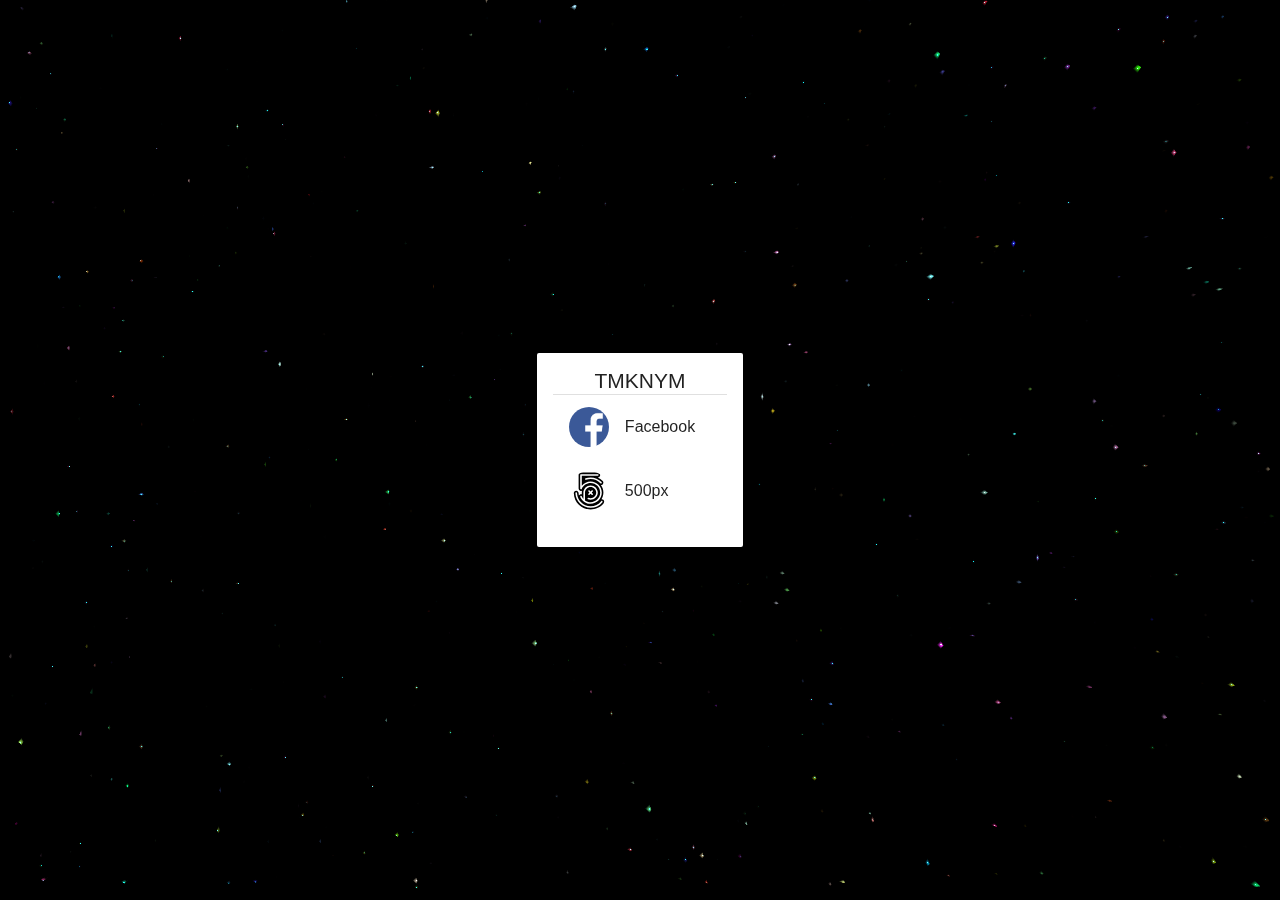
<file: index.html>
<!DOCTYPE html><html lang="en"><head><meta charset="utf-8"><meta name="viewport" content="width=device-width,initial-scale=1,shrink-to-fit=no"><meta name="theme-color" content="#000000"><link rel="manifest" href="/manifest.json"><link rel="shortcut icon" href="/favicon.ico"><title>tmknym</title><link href="/static/css/main.e754c271.css" rel="stylesheet"></head><body><noscript>You need to enable JavaScript to run this app.</noscript><div id="root"></div><script type="text/javascript" src="/static/js/main.94551d16.js"></script></body></html>
</file>
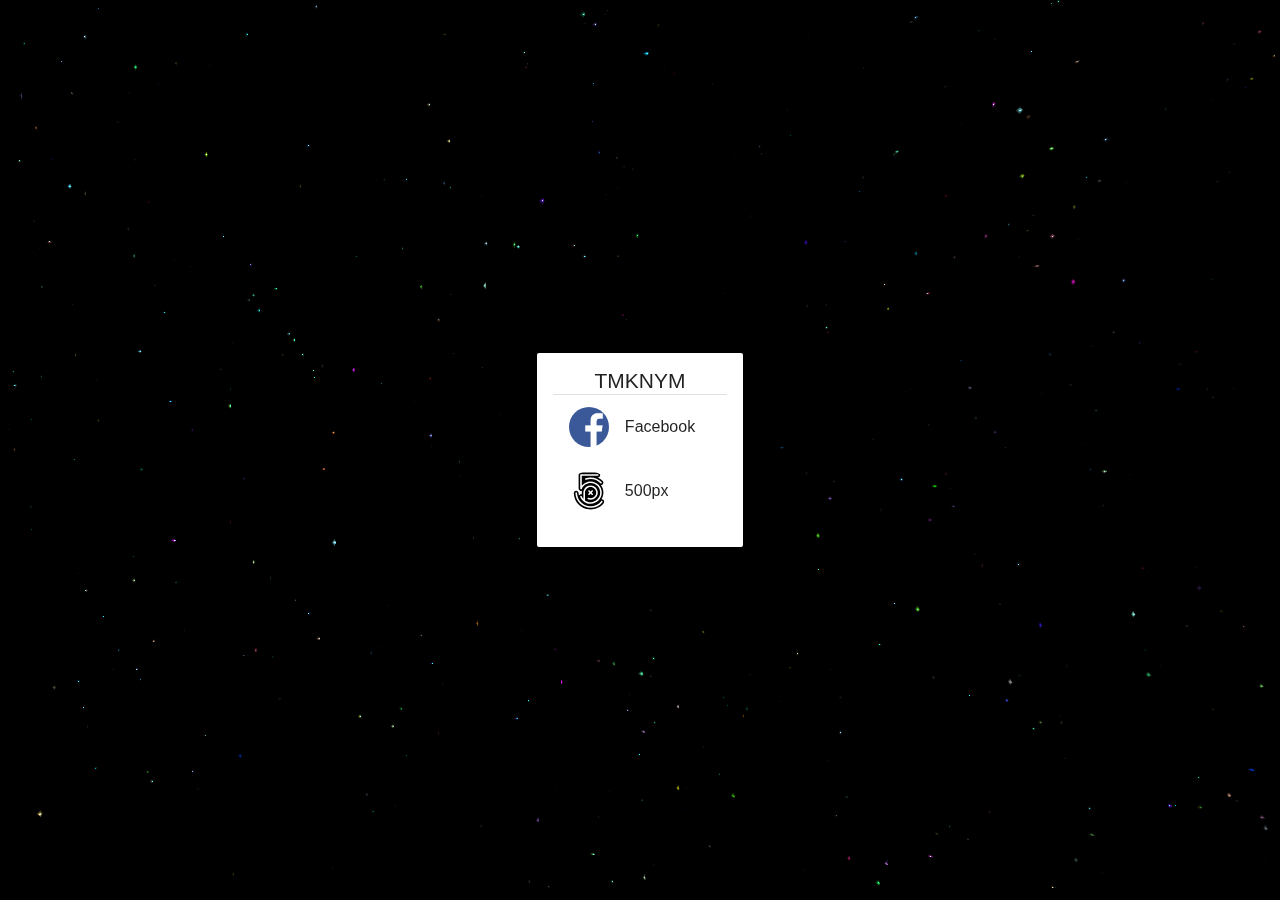
<file: learnrezi/index.html>
<!DOCTYPE html><html lang="en"><head><meta charset="utf-8"><meta name="viewport" content="width=device-width,initial-scale=1,shrink-to-fit=no"><meta name="theme-color" content="#000000"><link rel="manifest" href="/learnrezi/manifest.json"><link rel="shortcut icon" href="/learnrezi/favicon.ico"><title>LearnReZi</title><link href="/learnrezi/static/css/main.279d34f7.css" rel="stylesheet"></head><body><noscript>You need to enable JavaScript to run this app.</noscript><div id="root"></div><script type="text/javascript" src="/learnrezi/static/js/main.772e5a77.js"></script></body></html>
</file>
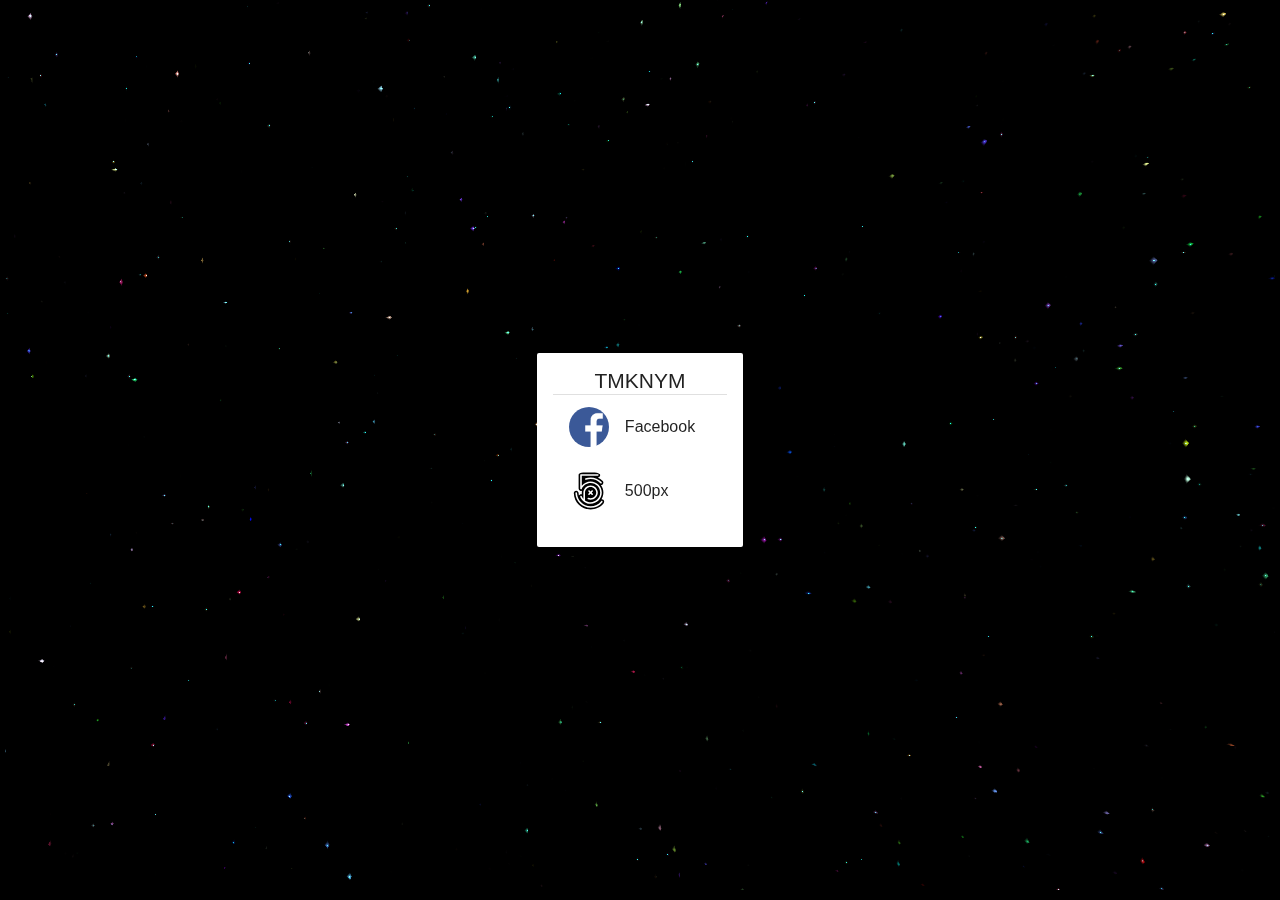
<file: 8od_pop.html>
<!DOCTYPE html>
<html>
<head>
<meta charset='utf-8'>
<script type="text/javascript" src="http://ajax.googleapis.com/ajax/libs/jquery/1.10.2/jquery.min.js"></script>
<script src="http://d3js.org/d3.v3.min.js" charset="utf-8"></script>
<script type="text/javascript">

function init(){
	$.ajax({
	  type: 'GET',
	  url: 'http://8od.live-on.net/api/v01/population/eachtown/?year=2014&month=12',
	  dataType: 'json',
	  success: function(data){
	    data = data.sort(function(a,b){
		    return d3.descending(a['population'][0]['total'], b['population'][0]['total']);
		    } );


	    var w = 800
	    var h = 4000

	    var xScale = d3.scale.linear()
         	.domain([0, d3.max(data, function(d) { return d['population'][0]['total']; })])
         	.range([0, w]);


	var svg = d3.select("body")
		    	.append("svg")
		    	.attr("width", w)
		    	.attr("height", h);
	   svg.selectAll("rect")
		   .data(data)
		   .enter()
		   .append("rect")
		   .attr("x", 0)
		   .attr("y",  function(d, i) {
		    return i * (h/data.length);  
		    })
		   .attr("width", function(d, i) {
		    	return xScale(d['population'][0]['total']);  
		    })
		   .attr("height",  function(d, i) {
		    return h/data.length - 5;  
		    })
		   .attr("fill", "lightblue");

	    svg.selectAll("text")
		 .data(data)
		 .enter()
		 .append("text")
		 .text(function(d) {
		    return d["town_name"] +"("+d['population'][0]['total']+")";
		 })
		 .attr("x", 2)
		 .attr("y",  function(d, i) {
		    return i * (h/data.length)+12;  
		  })
		 .attr("font-family", "sans-serif")
		 .attr("font-size", "11px")
	}
})
}
window.onload = init

</script>

</head>
<body>
</body>
</html>
</file>
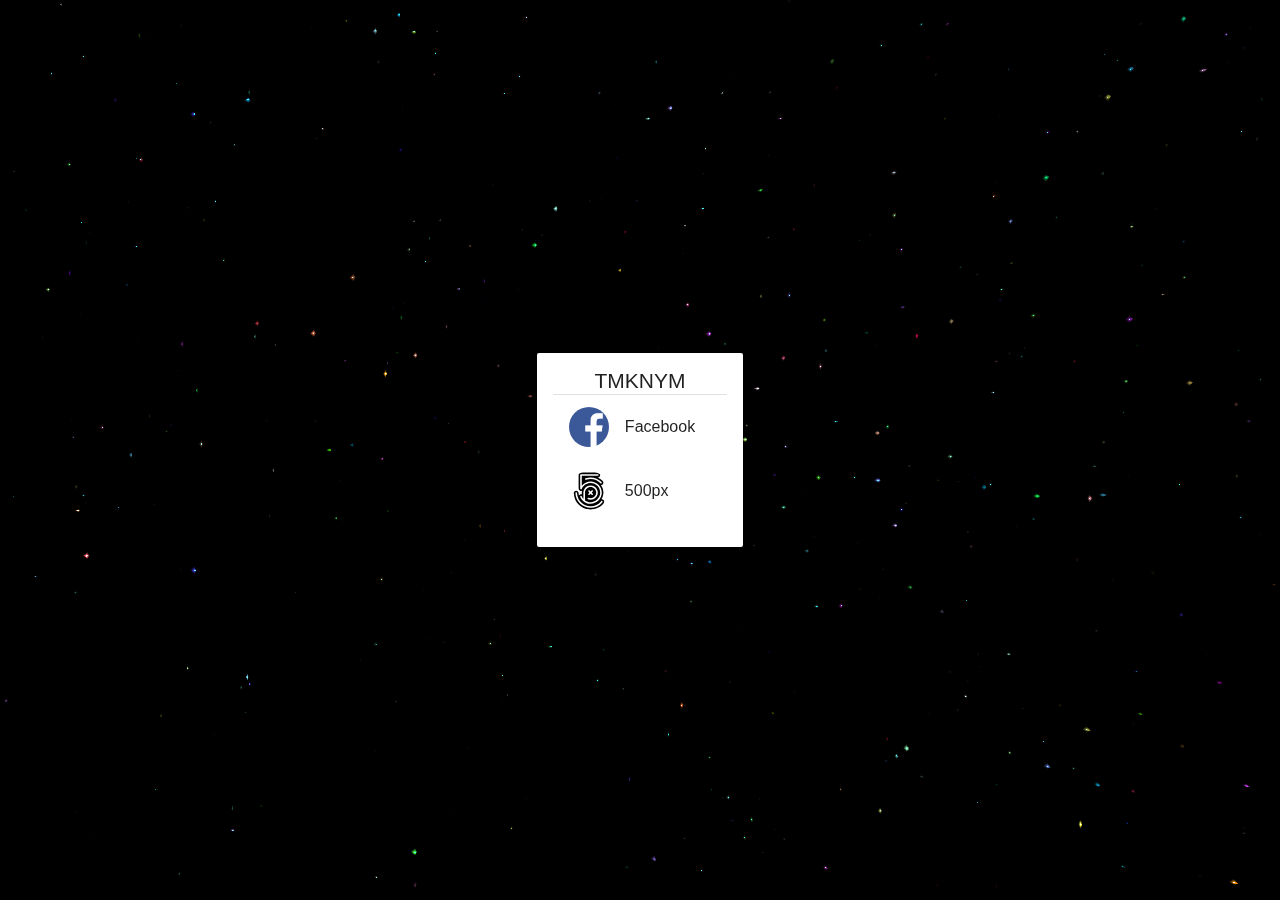
<file: flashlight.html>
<!DOCTYPE html>
<html class="no-js consumer" lang="en">
<head>
<meta charset="utf-8">
<title>FlashLight</title>
    <meta content="initial-scale=1, minimum-scale=1, width=device-width" name="viewport">
<link href="https://fonts.googleapis.com/icon?family=Material+Icons" rel="stylesheet">
<script type='text/javascript' src="https://code.jquery.com/jquery-2.1.4.js"></script>
<link rel="stylesheet" href="https://cdnjs.cloudflare.com/ajax/libs/materialize/0.97.1/css/materialize.min.css">
<script src="https://cdnjs.cloudflare.com/ajax/libs/materialize/0.97.1/js/materialize.min.js">
</script>
<style>
body {
    display: flex;
    min-height: 100vh;
    flex-direction: column;
}
main {
    flex: 1 0 auto;
}
canvas#canvas{
    background-color:white;
    width:400px;
    height:400px;
}
</style>
</head>
<body>
  <div class='container'>
      <div class="row">
        <div class="col s2">
            <br>
        </div>
        <div class="col s8">
          <canvas id='canvas' width='400px' height='400px'></canvas>
            <div class="card-action center">
                <div onclick="rec_voice()" class="btn-floating btn-large waves-effect waves-light red"><i class="material-icons">keyboard_voice</i></div>
            </div>
          </div>
          
        </div>
        <div class="col s2">
            <br>
        </div>
      </div>
  </div>
  <div class="footer-copyright center-align ">
    c 2014 Copyright Chiyuru
  </div>
<script>
var length = 100;
var size = 4;
var COL = 4;
var ROW = 4;

function rec_voice(){
    recognition.start();
}


function createControlObj(drawFunc, updateFunc){
        return {
            draw : drawFunc,
            update : updateFunc
        }
    }

function GridControl(ctx, length, size){
     var drawFunc = function(){
              ctx.beginPath();
              var  max = length*size;
              for(var i=0; i<=size; i++ ){
                  ctx.moveTo(length * i, 0);
                  ctx.lineTo(length * i, max);
                  ctx.moveTo(0, length*i);
                  ctx.lineTo(max, length*i);
              }
              ctx.closePath();
              ctx.stroke();
          }
     var updateFunc = drawFunc;
    return createControlObj(drawFunc, updateFunc)
}

function CharControl(ctx,length){

    var x = 0;
    var y= 0;
    var drawFunc = function(){
        x = this.col * length ;
        y = this.row * length ;
    }
    var updateFunc = function(notification){
           x = this.col * length ;
           y = this.row * length ;
           ctx.clearRect(x,y,length, length);
           var img = new Image();
           img.src = "meme.jpg"
           this.col = notification.col;
           this.row = notification.row;
           var posX = this.col * length ;
           var posY = this.row * length ;
           img.onload = function(event){
                var dstWidth = length;
                var dstHeight = length
                ctx.drawImage(this, 0, 0, this.width, this.height, posX, posY, dstWidth, dstHeight);
            }
    }

    var obj = createControlObj(drawFunc, updateFunc)
        obj.col = 0;
        obj.row = 0;
        obj.lenth = length;
    return obj;
}


/**
   draw canvas
  */
function init(instraction){
	var canvas = document.getElementById('canvas');
	var ctx = canvas.getContext('2d');
    
    var ctrlList = [];
    var charCtrl = CharControl(ctx, length);
    var gridCtrl = GridControl(ctx, length, size);
    ctrlList.push(charCtrl);
    ctrlList.push(gridCtrl);

    for(var i=0; i<ctrlList.length; i++){
        ctrlList[i].draw();
    }

   var updater =  function(){
        var notification = {
            col: instraction.pos.x,
            row: instraction.pos.y
        }
        for(var i=0;i< ctrlList.length; i++){
            ctrlList[i].update(notification);
        }
    }
    var time = setInterval(updater,2000);
}
document.body.addEventListener('touchstart', function(event) {
  event.preventDefault();
});

var instraction = {
    pos: {x:2,y:2}
}


var recognition = new webkitSpeechRecognition();
  recognition.lang = '"ja-JP"';
  recognition.continuous = false;
  recognition.interimResults = true;
  recognition.onstart = function(event){ 
  }; 
  recognition.onresult = function(event){
   var results = event.results;
    for (var i = 0; i<results.length; i++){ 
    if(results[i].isFinal){
        if(results[i][0].transcript === '右'){
            if(instraction.pos.x < 3){
                instraction.pos.x += 1; 
            }
        }
         if(results[i][0].transcript === '左'){
             if(instraction.pos.x > 0){
                instraction.pos.x -= 1; 
            }
        }
         if(results[i][0].transcript === '上'){
             if(instraction.pos.y > 0 ){
                instraction.pos.y -= 1; 
            }
        }
         if(results[i][0].transcript === '下'){
            if(instraction.pos.y < 3){
                instraction.pos.y += 1; 
            }
       }
    }
    }
   };

init(instraction);
</script>

</body>
</html>
</file>
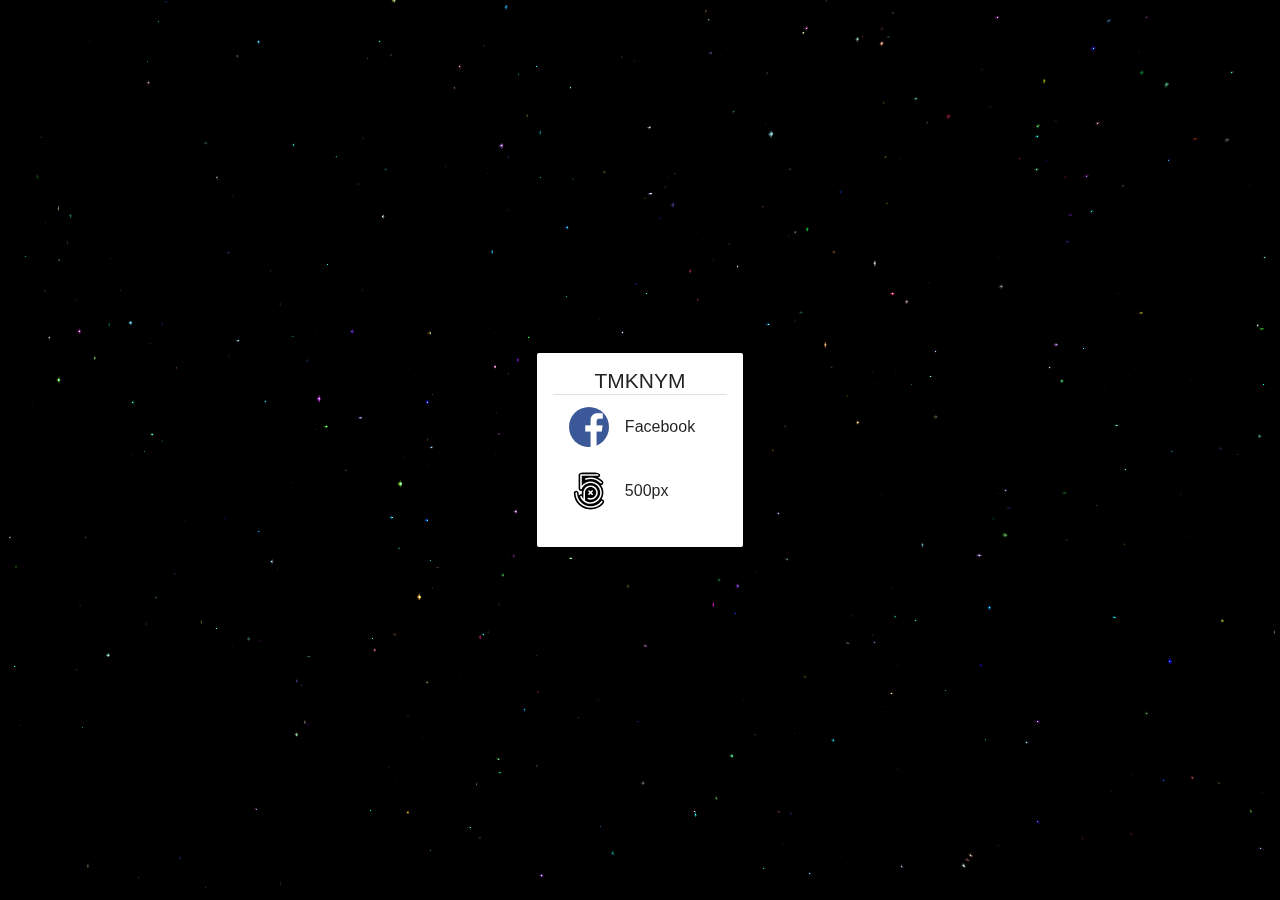
<file: sph.html>
<!DOCTYPE html>
<html lang="ja">
<head>
	<meta charset="UTF-8">
	<meta name="viewport" content="width=device-width, user-scalable=no, minimum-scale=1.0, maximum-scale=1.0">
	<title>VR Demo sph</title>

	<style>
		body {
			margin: 0;
			overflow: hidden;
		}
	</style>

	<script src="https://cdnjs.cloudflare.com/ajax/libs/three.js/r71/three.min.js"></script>
	<script src="js/StereoEffect.js"></script>
	<script src="js/DeviceOrientationControls.js"></script>
	<script src="js/OrbitControls.js"></script>
	<script src="http://cdnjs.cloudflare.com/ajax/libs/gsap/1.17.0/TweenMax.min.js"></script>
	<script src="js/Main.js"></script>
</head>
<body>
	<div id="container"></div>
</body>
</html>
</file>
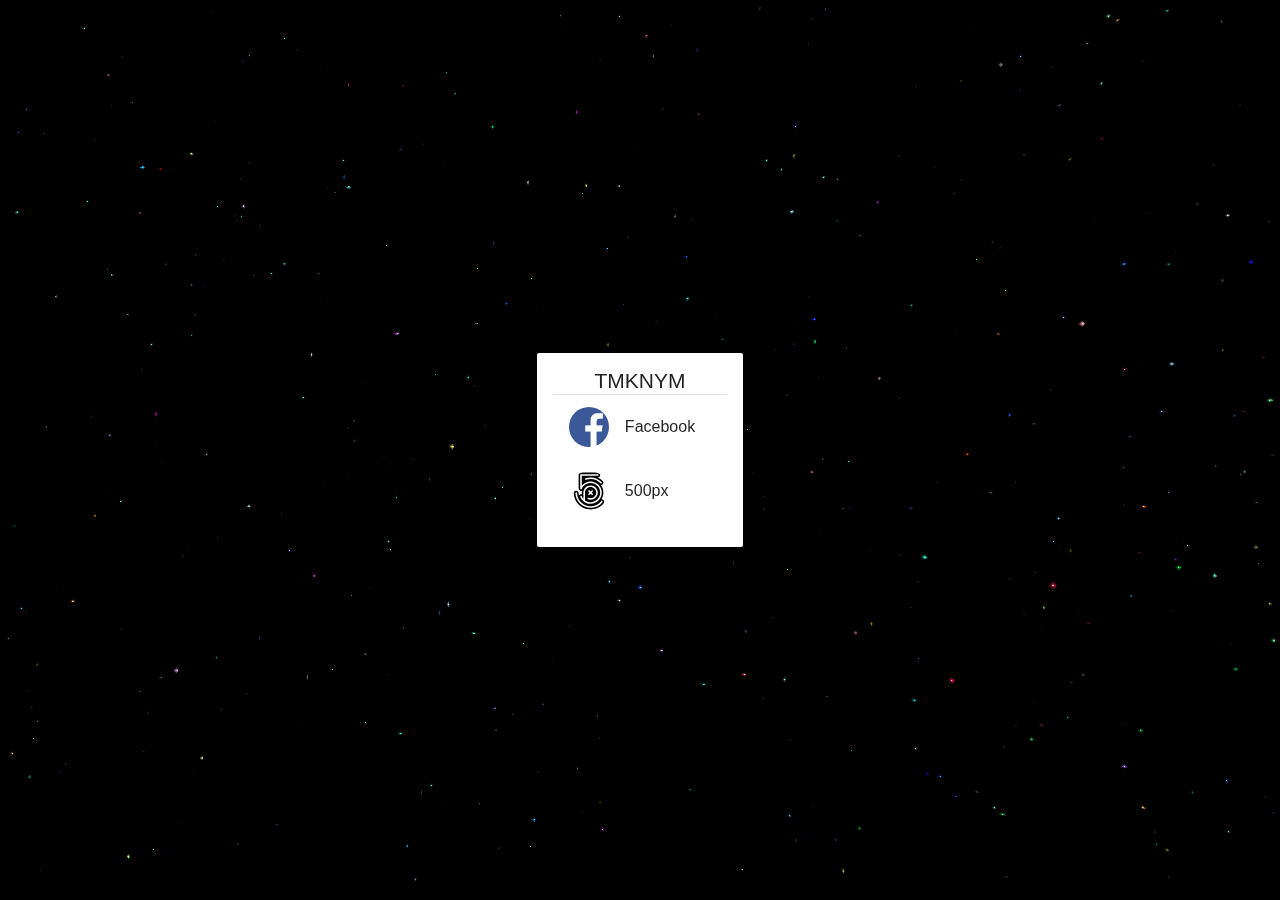
<file: santa/santa.html>
<!DOCTYPE html>
  <html>
    <head>
      <link href="http://fonts.googleapis.com/icon?family=Material+Icons" rel="stylesheet">
      <link type="text/css" rel="stylesheet" href="css/materialize.min.css"  media="screen,projection"/>
      <meta name="viewport" content="width=device-width, initial-scale=1.0"/>
    <style type="text/css">
    div.btn {margin-top:10px;}
    </style>
    </head>

    <body class='cyan'>
    <nav>
        <div class="nav-wrapper navbar-fixed cyan darken-2">
            <a href="" class="brand-logo">SantaSound</a>
        </div>
    </nav> 
      <div class="container">
          <div class='row'>
              <div class='waves-effect waves-light btn orange col s12'onclick='play("kno")' >1.Knock</div>
              <div class='waves-effect waves-light btn orange col s12'onclick='play("crash")'>2.Crash</div>
              <div class='waves-effect waves-light btn orange col s12' onclick='play("mc")'>3.MerryChristmas!</div>
              <div class='waves-effect waves-light btn orange col s12'onclick='play("bell")'>4.Bell</div>

          </div>
          <div  class='white'>sound source:<a href='http://www.freesfx.co.uk' target="_blank">http://www.freesfx.co.uk</a></div>
      </div>
    <audio id="mc" src="snd/mc.mp3"></audio>
    <audio id="kno" src="snd/kno.mp3"></audio>
    <audio id="bell" src="snd/bell.mp3"></audio>
    <audio id="crash" src="snd/crash.mp3"></audio>
      <script type="text/javascript" src="https://code.jquery.com/jquery-2.1.1.min.js"></script>
      <script type="text/javascript" src="js/materialize.min.js"></script>
      <script type="text/javascript">
        function play(txt){
           var tar = document.getElementById(txt);
          tar.play() 
        }
        function playtts(){

          var tar = document.getElementById('tts');
          var txt = tar.value;

          if(txt === undefined || txt.length === 0){
            return;
          }
          var voices = window.speechSynthesis.getVoices();
          var msg = new SpeechSynthesisUtterance(txt);
          msg.voice = voices[1]
          msg.lang = "en-US";
          msg.pitch = 0.0;
          msg.rate = 0.6;
          window.speechSynthesis.speak(msg);
        }
      </script>
    </body>
  </html>
</file>
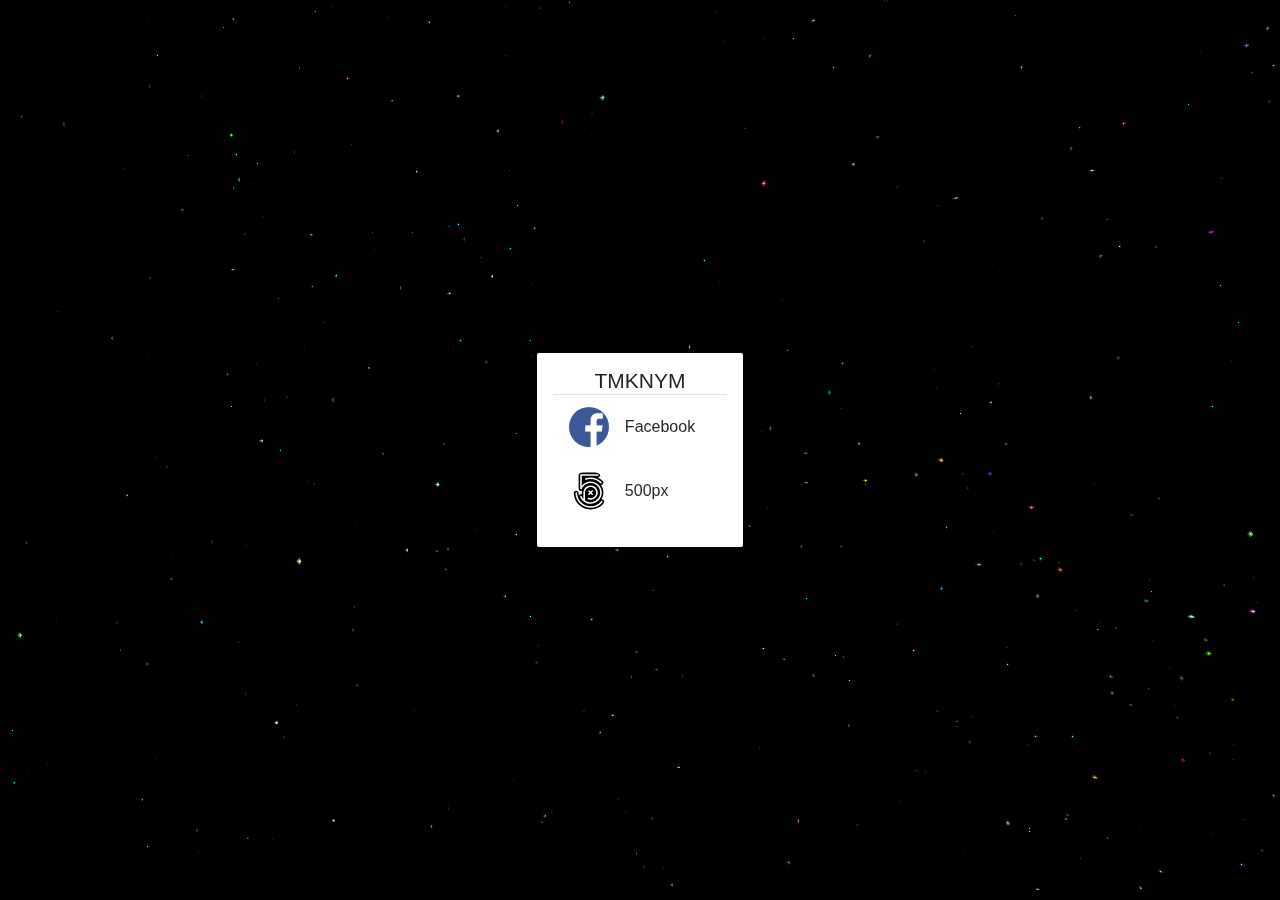
<file: vrsandbox/lightspeed.html>
<!DOCTYPE html>
<html lang="ja">
<head>
	<meta charset="UTF-8">
	<meta name="viewport" content="width=device-width, user-scalable=no, minimum-scale=1.0, maximum-scale=1.0">
	<title>lightSpeed</title>

	<style>
		body {
			margin: 0;
            background-color: black;
			overflow: hidden;
		}
	</style>
	<script src="js/three.js"></script>
  <script src="js/effects/VREffect.js"></script> 
  <!-- Animation -->
	<script src="http://cdnjs.cloudflare.com/ajax/libs/gsap/latest/TweenMax.min.js"></script>
<script>
window.addEventListener("DOMContentLoaded", function(){
	var width  = window.innerWidth;
	var height = window.innerHeight;
	var COUNT = 250;
    var meshList = [];
    var vrEffect;
    var renderer ;

    renderer = new THREE.WebGLRenderer();
	renderer.setSize( width, height );
	document.body.appendChild( renderer.domElement );
	var scene = new THREE.Scene();
	
    //camera
	var viewAngle = 80;
	var aspect = width / height;
	var near	= 1;
	var far	 = 7000;
	var camera = new THREE.PerspectiveCamera( viewAngle, aspect, near, far );
	camera.position.z = 0;
	scene.add( camera );

    //Light    
	var directionalLight = new THREE.DirectionalLight( 0xffffff, 5 );
	directionalLight.position.z = 3;
	scene.add( directionalLight );
    function VREffectLoaded(error) {
        if (error) {
        }
    }
    vrEffect = new THREE.VREffect(renderer, VREffectLoaded);

    var resize = function () {
        width  = window.innerWidth;
		height = window.offsetHeight;

		camera.aspect = width / height;
		camera.updateProjectionMatrix();

		renderer.setSize(width, height);
		vrEffect.setSize(width, height);
	}
    window.addEventListener("resize", resize, false);
    resize();


    var genSphre = function(){
        var geometry = new THREE.SphereGeometry(10);
        for(var i=0; i < COUNT; i++){
            var material = new THREE.MeshLambertMaterial( { color: 0xffff00 } );
            var sphMesh = new THREE.Mesh( geometry, material);
            sphMesh.updateMatrix();
            scene.add( sphMesh );   
            meshList.push(sphMesh);
        } 
    }
    genSphre();

    var complete = function(egh){
        egh.position.z = -3000 + Math.floor( Math.random() * 600 ) + 100;
        egh.position.x = Math.floor( Math.random() * width ) * 7* (Math.random() - 0.5);
        egh.position.y = Math.floor( Math.random() * height ) * 7* (Math.random() - 0.5);
        animation(egh);
    }

    var animation = function(egh){
        var x1 = egh.position.x;
        var y1 = egh.position.y;
        var z1 = egh.position.z;
        var t = ((200-z1)/3000)   
        var posX = (t* (x1))+x1;
        var posY = (t* (y1))+y1;
        var sec = 1 * Math.random() + 3;
        TweenMax.to(egh.position, sec, {
            x: posX,
            y: posY,
            z: 200,
            ease: Expo.easeOut,
            onComplete: complete,
            onCompleteParams: [egh]
        });
    }

    var onStart = function(){
        for(var i=0; i<meshList.length;i++)
        {
            var egh = meshList[i];
            egh.position.z = -3000 + Math.floor( Math.random() * 600 ) + 100;
            egh.position.x = Math.floor( Math.random() * width ) * 7* (Math.random() - 0.5);
            egh.position.y = Math.floor( Math.random() * height ) * 7* (Math.random() - 0.5);
			egh.updateMatrix();
            animation(egh);
        }
    }
    onStart();

    var loop = function(){
		requestAnimationFrame(loop);
        for(var i=0; i<meshList.length; i++){
            meshList[i].updateMatrix();
        }
        renderer.render(scene, camera);
        vrEffect.render(scene, camera);
    }
    loop();

}, false);
    </script>
</head>
<body>
</body>
</html>
</file>
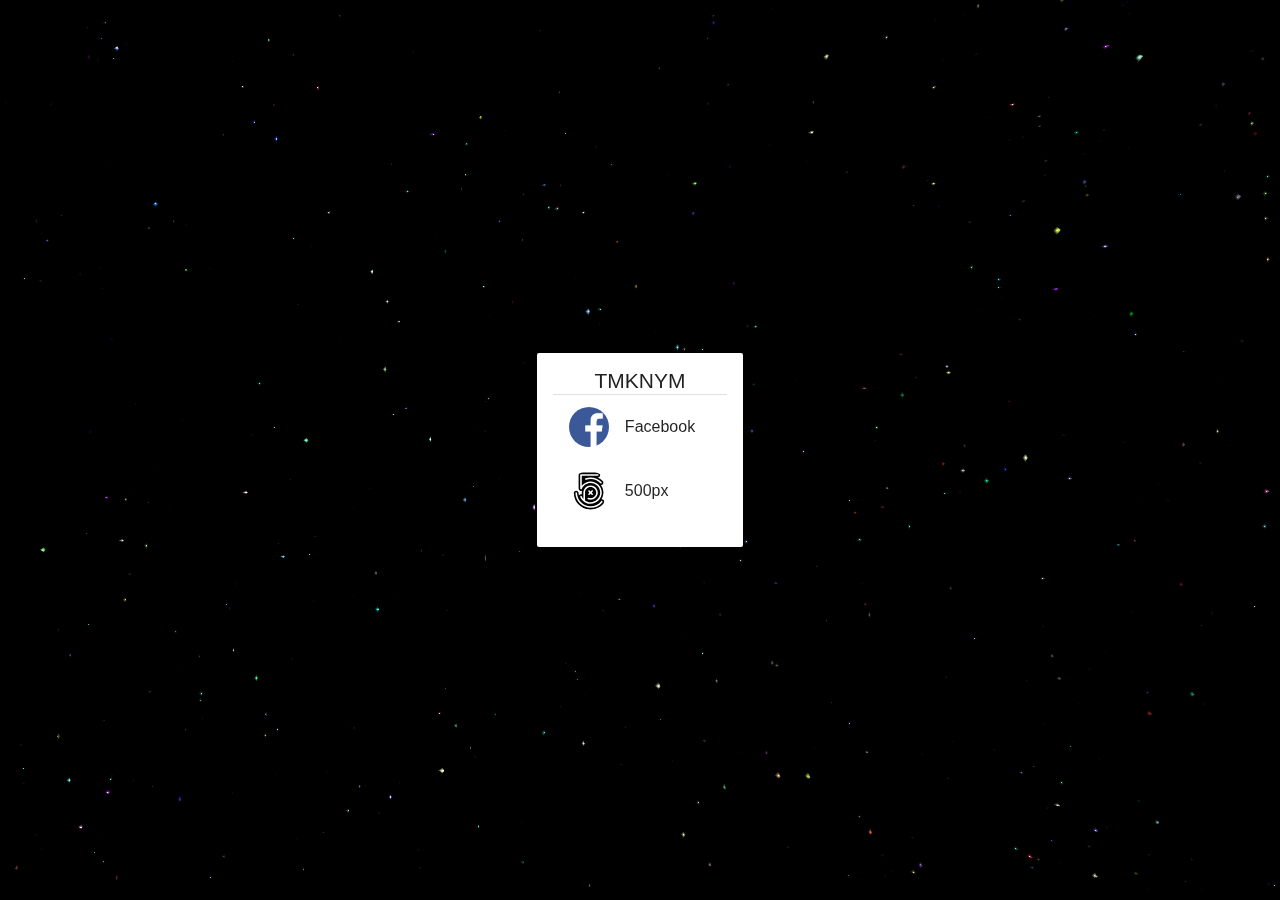
<file: vrsandbox/fisheye/video.html>
<!DOCTYPE html>
<head>
<script src='aframe.js'></script>
</head>
<body>
<a-scene>
    <a-scene>
      <a-videosphere src="result.mp4" autoplay="true" loop="true" rotation="0 180 0"></a-videosphere>
    </a-scene>
</a-scene>
</body>
</file>
<file: static/css/main.e754c271.css>
.App{text-align:center}.App-logo{-webkit-animation:App-logo-spin infinite 20s linear;animation:App-logo-spin infinite 20s linear;height:80px}.App-header{background-color:#222;height:150px;padding:20px;color:#fff}.App-title{font-size:1.5em}.App-intro{font-size:large}@-webkit-keyframes App-logo-spin{0%{-webkit-transform:rotate(0deg);transform:rotate(0deg)}to{-webkit-transform:rotate(1turn);transform:rotate(1turn)}}@keyframes App-logo-spin{0%{-webkit-transform:rotate(0deg);transform:rotate(0deg)}to{-webkit-transform:rotate(1turn);transform:rotate(1turn)}}#app,#app>div,body,html{margin:0;padding:0;height:100%;width:100%;font-family:sans-serif;background-color:#000}
/*# sourceMappingURL=main.e754c271.css.map*/
</file>
<file: learnrezi/static/css/main.279d34f7.css>
body,html{margin:0;padding:0;height:100%;font-family:sans-serif;background-color:#f5f5f5}
/*# sourceMappingURL=main.279d34f7.css.map*/
</file>
